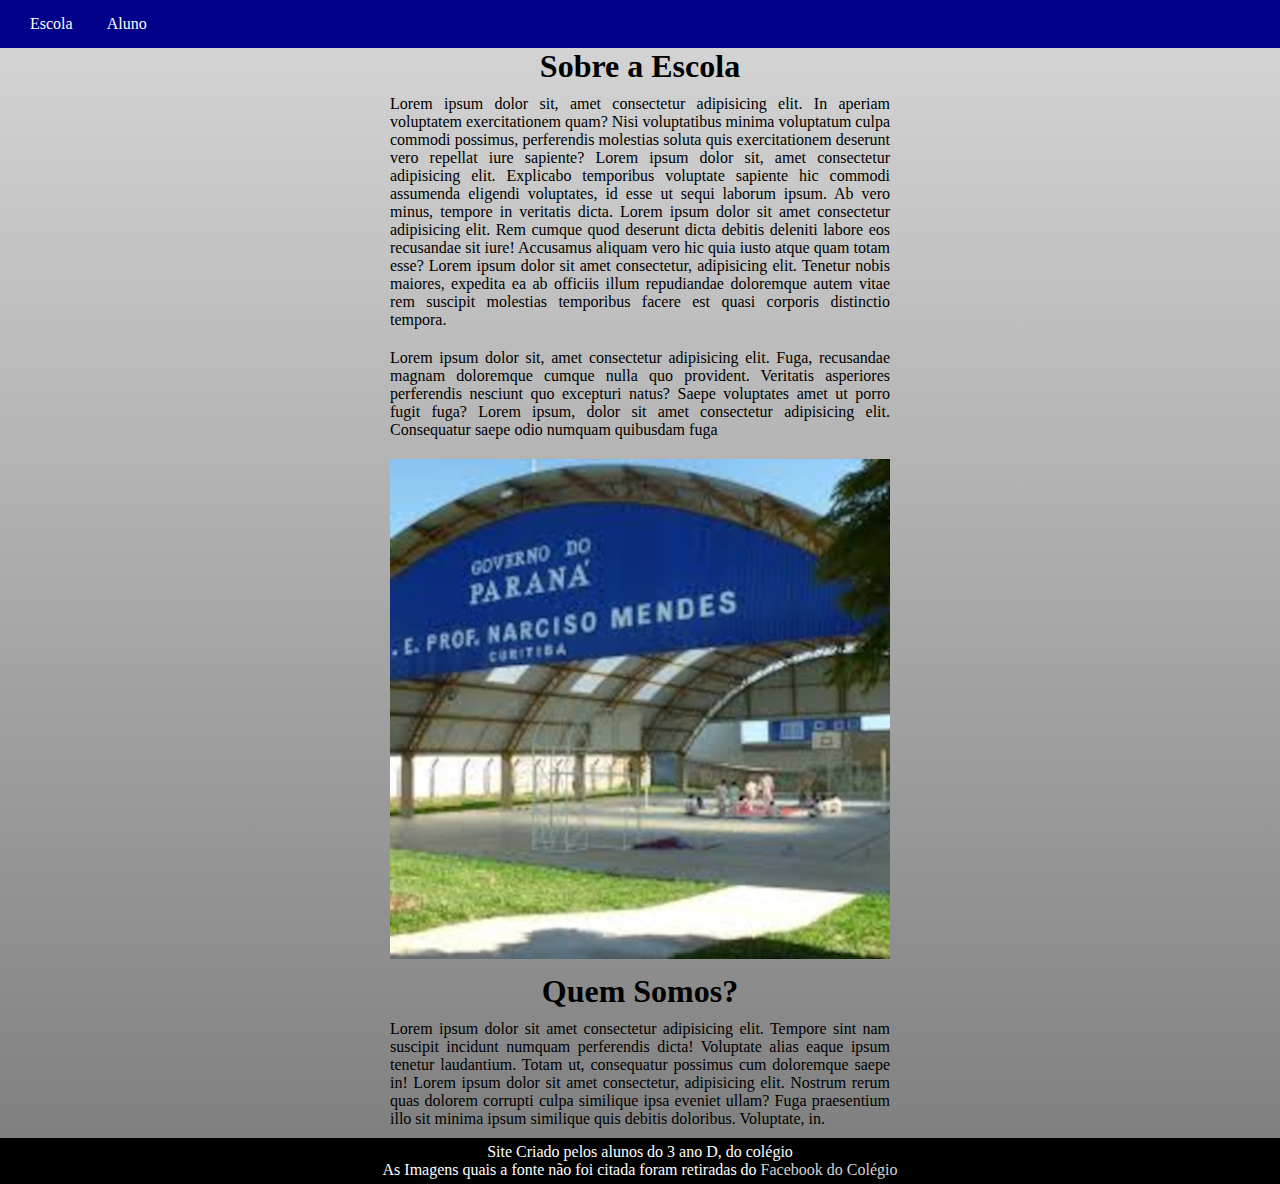
<file: index.html>
<!DOCTYPE html>
<html lang="pt-br">
<head>
    <meta charset="UTF-8">
    <meta name="viewport" content="width=device-width, initial-scale=1.0">
    <link rel="stylesheet" href="estilos/style.css">
    <link rel="shortcut icon" href="imagens/favicon.ico" type="image/x-icon">
    <title>Narciso Mendes</title>
</head>
<body>
    <header>
        <nav>
            <a href="index.html">Escola</a>
            <a href="aluno.html">Aluno</a>
        </nav>
    </header>
    <main class="p1">
        <section class="sobre">
            <div class="escola">
                <h1>Sobre a Escola</h1>
                <!--<p>O Colégio Estadual Professor Narciso Mendes é um colégio que disponibiliza turmas do Fundamental II até o Ensino Médio, sendo 6º, 7º, e 8º no turno da tarde, e 9º, 1ºEM, 2ºEM e 3ºEM no turno da manhã.</p>
                <p>O colégio fica localizado na Rua Professor Narciso Mendes 283, no bairro do Xaxim, na cidade de Curitiba.</p>-->
                <p>Lorem ipsum dolor sit, amet consectetur adipisicing elit. In aperiam voluptatem exercitationem quam? Nisi voluptatibus minima voluptatum culpa commodi possimus, perferendis molestias soluta quis exercitationem deserunt vero repellat iure sapiente? Lorem ipsum dolor sit, amet consectetur adipisicing elit. Explicabo temporibus voluptate sapiente hic commodi assumenda eligendi voluptates, id esse ut sequi laborum ipsum. Ab vero minus, tempore in veritatis dicta. Lorem ipsum dolor sit amet consectetur adipisicing elit. Rem cumque quod deserunt dicta debitis deleniti labore eos recusandae sit iure! Accusamus aliquam vero hic quia iusto atque quam totam esse? Lorem ipsum dolor sit amet consectetur, adipisicing elit. Tenetur nobis maiores, expedita ea ab officiis illum repudiandae doloremque autem vitae rem suscipit molestias temporibus facere est quasi corporis distinctio tempora.</p>
                <p>Lorem ipsum dolor sit, amet consectetur adipisicing elit. Fuga, recusandae magnam doloremque cumque nulla quo provident. Veritatis asperiores perferendis nesciunt quo excepturi natus? Saepe voluptates amet ut porro fugit fuga? Lorem ipsum, dolor sit amet consectetur adipisicing elit. Consequatur saepe odio numquam quibusdam fuga </p>
            </div>
            <div class="quadra">
                <picture>
                    <source media="(max-width: 670px)" srcset="imagens/quadra-p.png" type="image/png">
                    <img src="imagens/quadra.png" alt="Imagem da Quadra Colégio">
                </picture>
            </div>
        </section>
        <section class="qmsomos">
            <h1>Quem Somos?</h1>
            <p>Lorem ipsum dolor sit amet consectetur adipisicing elit. Tempore sint nam suscipit incidunt numquam perferendis dicta! Voluptate alias eaque ipsum tenetur laudantium. Totam ut, consequatur possimus cum doloremque saepe in! Lorem ipsum dolor sit amet consectetur, adipisicing elit. Nostrum rerum quas dolorem corrupti culpa similique ipsa eveniet ullam? Fuga praesentium illo sit minima ipsum similique quis debitis doloribus. Voluptate, in.</p>
        </section>
    </main>
    <footer>
        <p>Site Criado pelos alunos do 3 ano D, do colégio</p>
        <p>As Imagens quais a fonte não foi citada foram retiradas do <a href="https://www.facebook.com/cenarcisomendes/" target="_blank">Facebook do Colégio</a></p>
    </footer>
</body>
</html>
</file>
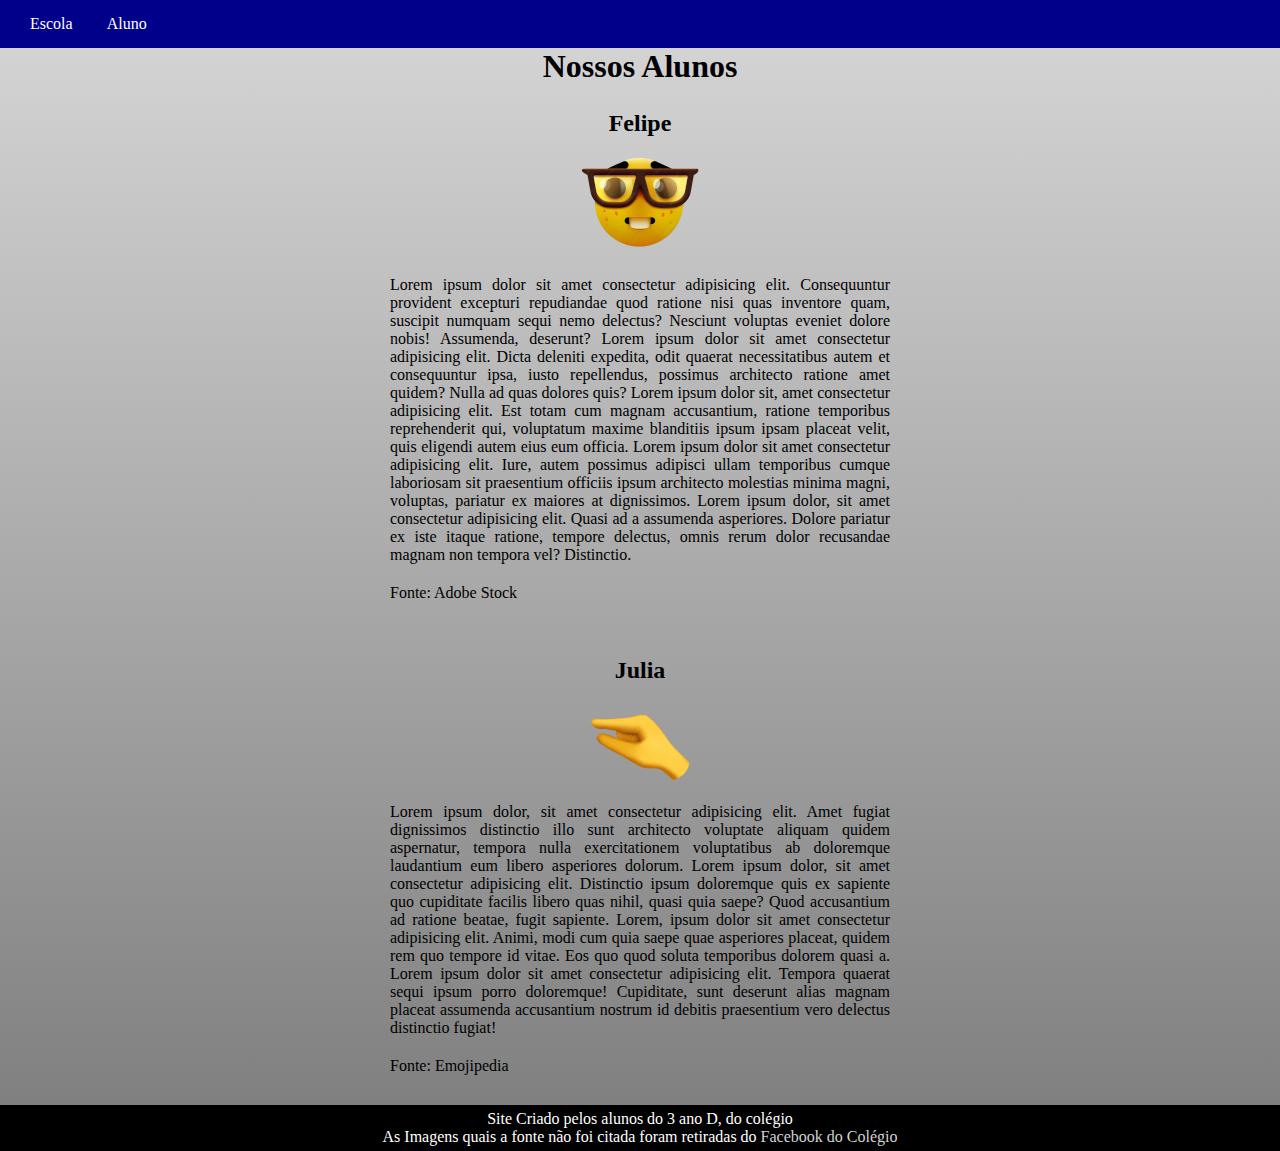
<file: aluno.html>
<!DOCTYPE html>
<html lang="pt-br">
<head>
    <meta charset="UTF-8">
    <meta name="viewport" content="width=device-width, initial-scale=1.0">
    <link rel="stylesheet" href="estilos/style.css">
    <link rel="shortcut icon" href="imagens/favicon.ico" type="image/x-icon">
    <title>Narciso Mendes</title>
</head>
<header>
    <nav>
        <a href="index.html">Escola</a>
        <a href="aluno.html">Aluno</a>
    </nav>
</header>
<body>
    <main class="alunos">
        <h1>Nossos Alunos</h1>
        <ul>
            <li>
                <h2>Felipe</h2>
                <picture>
                    <source media="(max-width: 670px)" srcset="imagens/postigop.png">
                    <img src="imagens/postigo.png" alt="Imagem de Representção do Aluno Felipe Postigo">
                </picture>
                <p>Lorem ipsum dolor sit amet consectetur adipisicing elit. Consequuntur provident excepturi repudiandae quod ratione nisi quas inventore quam, suscipit numquam sequi nemo delectus? Nesciunt voluptas eveniet dolore nobis! Assumenda, deserunt? Lorem ipsum dolor sit amet consectetur adipisicing elit. Dicta deleniti expedita, odit quaerat necessitatibus autem et consequuntur ipsa, iusto repellendus, possimus architecto ratione amet quidem? Nulla ad quas dolores quis? Lorem ipsum dolor sit, amet consectetur adipisicing elit. Est totam cum magnam accusantium, ratione temporibus reprehenderit qui, voluptatum maxime blanditiis ipsum ipsam placeat velit, quis eligendi autem eius eum officia. Lorem ipsum dolor sit amet consectetur adipisicing elit. Iure, autem possimus adipisci ullam temporibus cumque laboriosam sit praesentium officiis ipsum architecto molestias minima magni, voluptas, pariatur ex maiores at dignissimos. Lorem ipsum dolor, sit amet consectetur adipisicing elit. Quasi ad a assumenda asperiores. Dolore pariatur ex iste itaque ratione, tempore delectus, omnis rerum dolor recusandae magnam non tempora vel? Distinctio.</p>
                <p class="credito">Fonte: Adobe Stock</p>
            </li>
            <li>
                <h2>Julia</h2>
                <picture>
                    <source media="(max-width: 670px)" srcset="imagens/juliap.png">
                    <img src="imagens/julia.png" alt="Imagem de Representção da Aluna Julia Gabardo">
                </picture>
                <p>Lorem ipsum dolor, sit amet consectetur adipisicing elit. Amet fugiat dignissimos distinctio illo sunt architecto voluptate aliquam quidem aspernatur, tempora nulla exercitationem voluptatibus ab doloremque laudantium eum libero asperiores dolorum. Lorem ipsum dolor, sit amet consectetur adipisicing elit. Distinctio ipsum doloremque quis ex sapiente quo cupiditate facilis libero quas nihil, quasi quia saepe? Quod accusantium ad ratione beatae, fugit sapiente. Lorem, ipsum dolor sit amet consectetur adipisicing elit. Animi, modi cum quia saepe quae asperiores placeat, quidem rem quo tempore id vitae. Eos quo quod soluta temporibus dolorem quasi a. Lorem ipsum dolor sit amet consectetur adipisicing elit. Tempora quaerat sequi ipsum porro doloremque! Cupiditate, sunt deserunt alias magnam placeat assumenda accusantium nostrum id debitis praesentium vero delectus distinctio fugiat!</p>
                <p class="credito">Fonte: Emojipedia </p>
            </li>
        </ul>
    </main>
    <footer>
        <p>Site Criado pelos alunos do 3 ano D, do colégio</p>
        <p>As Imagens quais a fonte não foi citada foram retiradas do <a href="https://www.facebook.com/cenarcisomendes/" target="_blank">Facebook do Colégio</a></p>
    </footer>
</body>
</html>
</file>
<file: estilos/style.css>
@import url('https://fonts.googleapis.com/css2?family=Dancing+Script:wght@400..700&family=Inter:wght@100..900&family=Roboto:ital,wght@0,100;0,300;0,400;0,500;0,700;0,900;1,100;1,300;1,400;1,500;1,700;1,900&display=swap');

* {
    margin: 0px;
    padding: 0px;
}

header{
    display: flex;
    background-color: darkblue;
}

header, header a {
    padding: 15px;
    color: white;
}

a {
    text-decoration: none;
}

main {
    background-image: linear-gradient( 180deg, lightgray, gray);
}
.p1 h1,main p {
    width: 500px;
    margin: auto;
}

main h1 {
    text-align: center;
}

main p {
    text-align: justify;
    padding: 10px;
}

.quadra {
    text-align: center;
    margin: 10px;
}

.alunos {
    margin: auto;
}

ul {
    text-align: center;
}

li {
    padding: 20px;
}

h2 {
    margin: 5px;
}

footer {
    padding: 5px;
    background-color: black;
    color: white;
    text-align: center;
}

footer a {
    color: #d4d4d4;
}
</file>
